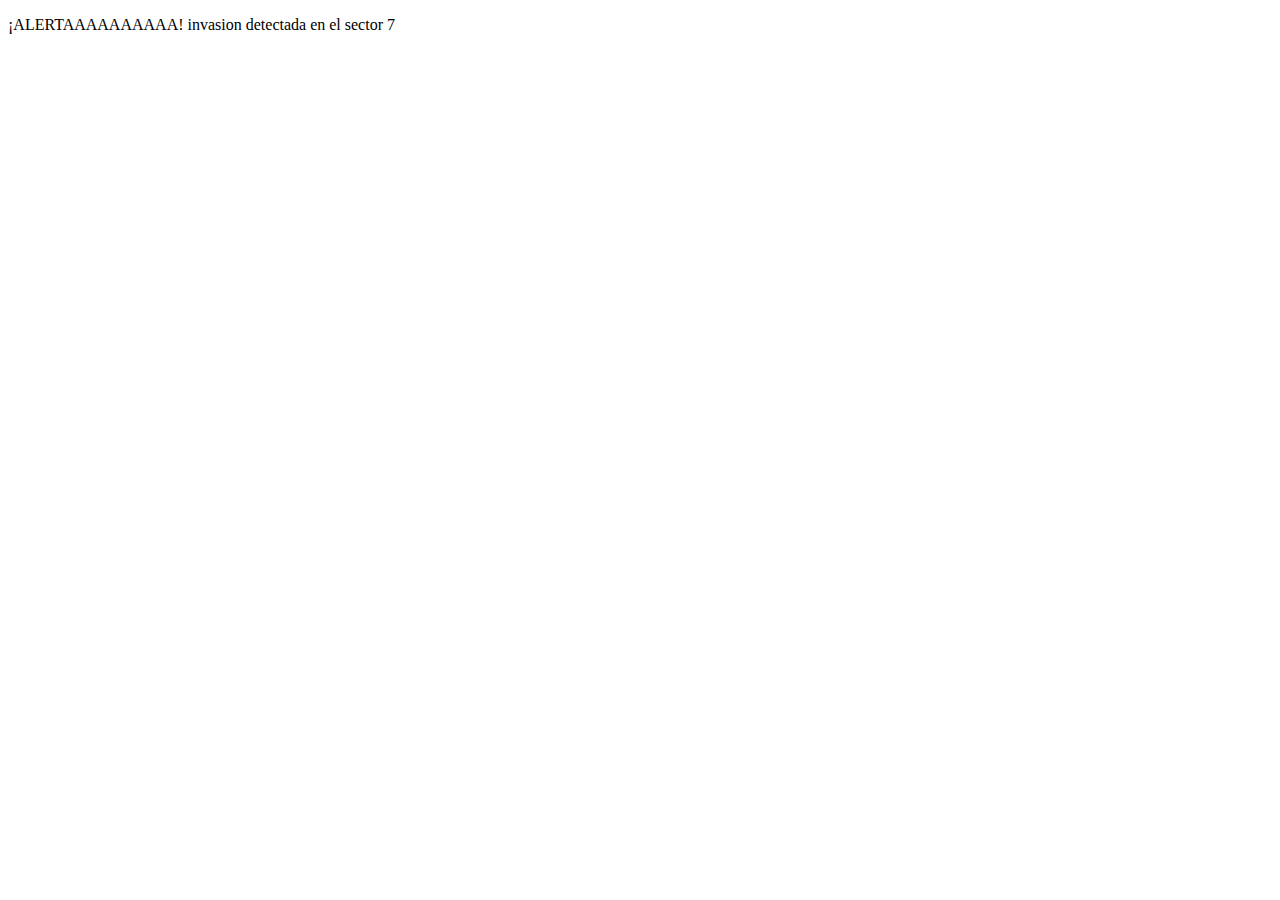
<file: alertas.html>
<!DOCTYPE html>
<html lang="en">
<head>
    <meta charset="UTF-8">
    <meta name="viewport" content="width=device-width, initial-scale=1.0">
    <title>Alertas</title>
</head>
<body>
    <P>¡ALERTAAAAAAAAAA! invasion detectada en el sector 7</P>
</body>
</html>
</file>
